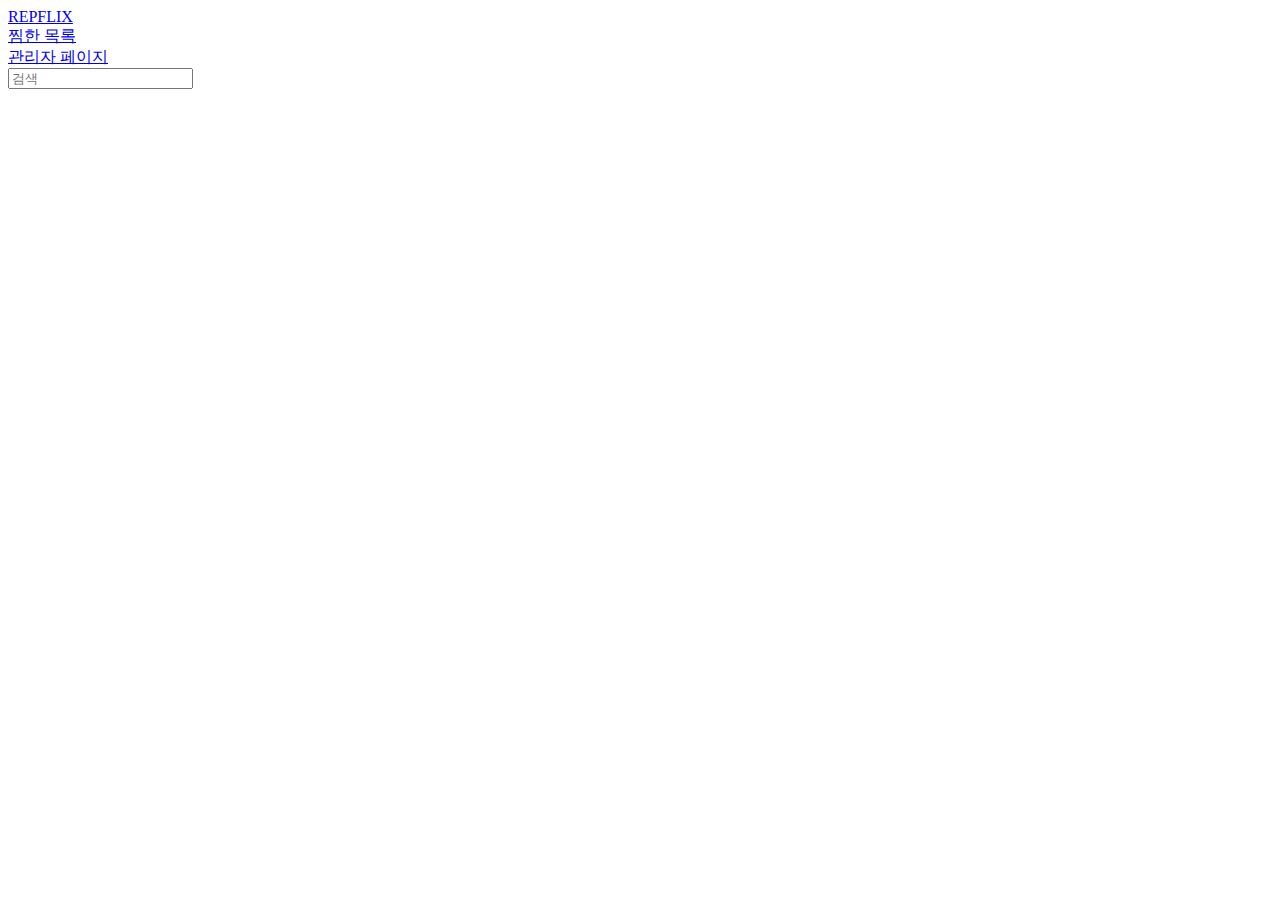
<file: Repflix/src/main/resources/templates/fragment/header.html>
<!DOCTYPE html>
<html xmlns:th="http://www.thymeleaf.org">
<head>
<meta charset="UTF-8">
</head>
<body>
	<div th:fragment="header">
		<header id="header">
			<div class="flex">
			<!-- 메인로고 -->
				<div>
					<a href="/" id="main-logo">REPFLIX</a>
				</div>
			<!-- 네비게이션 메뉴영역 -->	
				<div id="nav">
					<a href="#" class="navMenu">찜한 목록</a>
				</div>
					
				<div>
					<a href="/admin" class="navMenu">관리자 페이지</a>
				</div>
			<!-- 검색바 -->	
				<div class="right">
					<input type="text" placeholder="검색"  id="search-bar">
				</div>
			</div>
		</header>
	</div>
</body>
</html>
</file>
